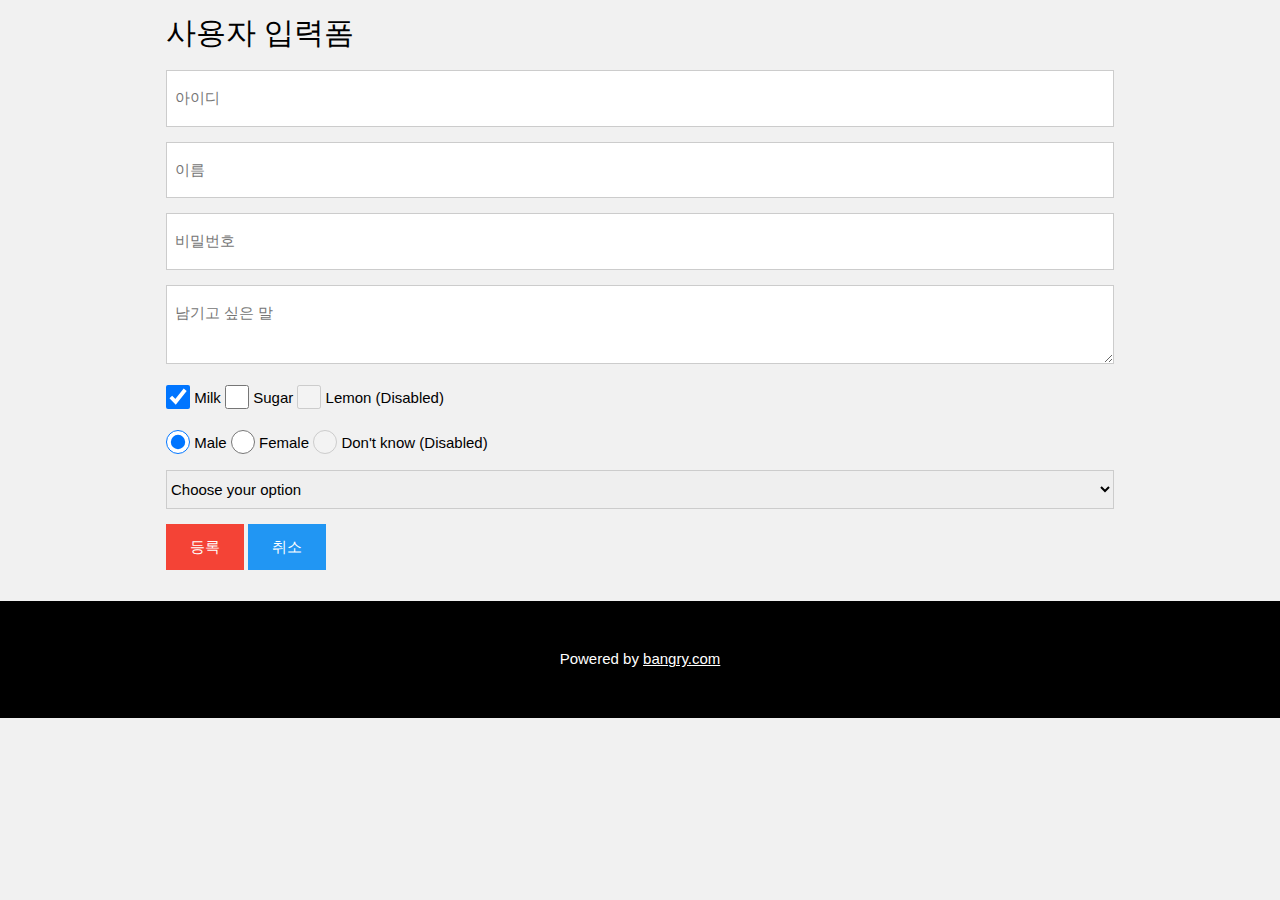
<file: WebContent/w3css_example/regis_form.html>
<!DOCTYPE html>
<html>
<head>
<title>W3.CSS 연습</title>
<meta charset="utf-8">
<meta name="viewport" content="width=device-width, initial-scale=1">
<link rel="stylesheet" href="https://www.w3schools.com/w3css/4/w3.css">
</head>
<body class="w3-light-grey">

  <!-- Page content -->
  <div class="w3-content">
    <div class="w3-container" id="contact">
      <h2>사용자 입력폼</h2>
      <form>
        <p>
          <input class="w3-input w3-padding-16 w3-border" type="text"
            placeholder="아이디" required name="id">
        </p>

        <p>
          <input class="w3-input w3-padding-16 w3-border" type="text"
            placeholder="이름" required name="name">
        </p>

        <p>
          <input class="w3-input w3-padding-16 w3-border"
            type="password" placeholder="비밀번호" required name="passwd">
        </p>

        <p>
          <textarea class="w3-input w3-padding-16 w3-border"
            placeholder="남기고 싶은 말" name="message"></textarea>
        </p>

        <p>
          <input class="w3-check" type="checkbox" checked="checked">
          <label>Milk</label> <input class="w3-check" type="checkbox">
          <label>Sugar</label> <input class="w3-check" type="checkbox"
            disabled> <label>Lemon (Disabled)</label>
        </p>

        <p>
          <input class="w3-radio" type="radio" name="gender"
            value="male" checked> <label>Male</label> <input
            class="w3-radio" type="radio" name="gender" value="female">
          <label>Female</label> <input class="w3-radio" type="radio"
            name="gender" value="" disabled> <label>Don't
            know (Disabled)</label>
        </p>

        <p>
          <select class="w3-select w3-border" name="option">
            <option value="" disabled selected>Choose your
              option</option>
            <option value="1">Option 1</option>
            <option value="2">Option 2</option>
            <option value="3">Option 3</option>
          </select>
        </p>

        <p>
          <button class="w3-button w3-red w3-padding-large"
            type="submit">등록</button>
          <button class="w3-button w3-blue w3-padding-large"
            type="reset">취소</button>
        </p>
      </form>
    </div>

  </div>

  <footer class="w3-padding-32 w3-black w3-center w3-margin-top">
    <p>
      Powered by <a href="http://edu.kosta.or.kr" target="_blank"
        class="w3-hover-text-green">bangry.com</a>
    </p>
  </footer>

</body>
</html>
</file>
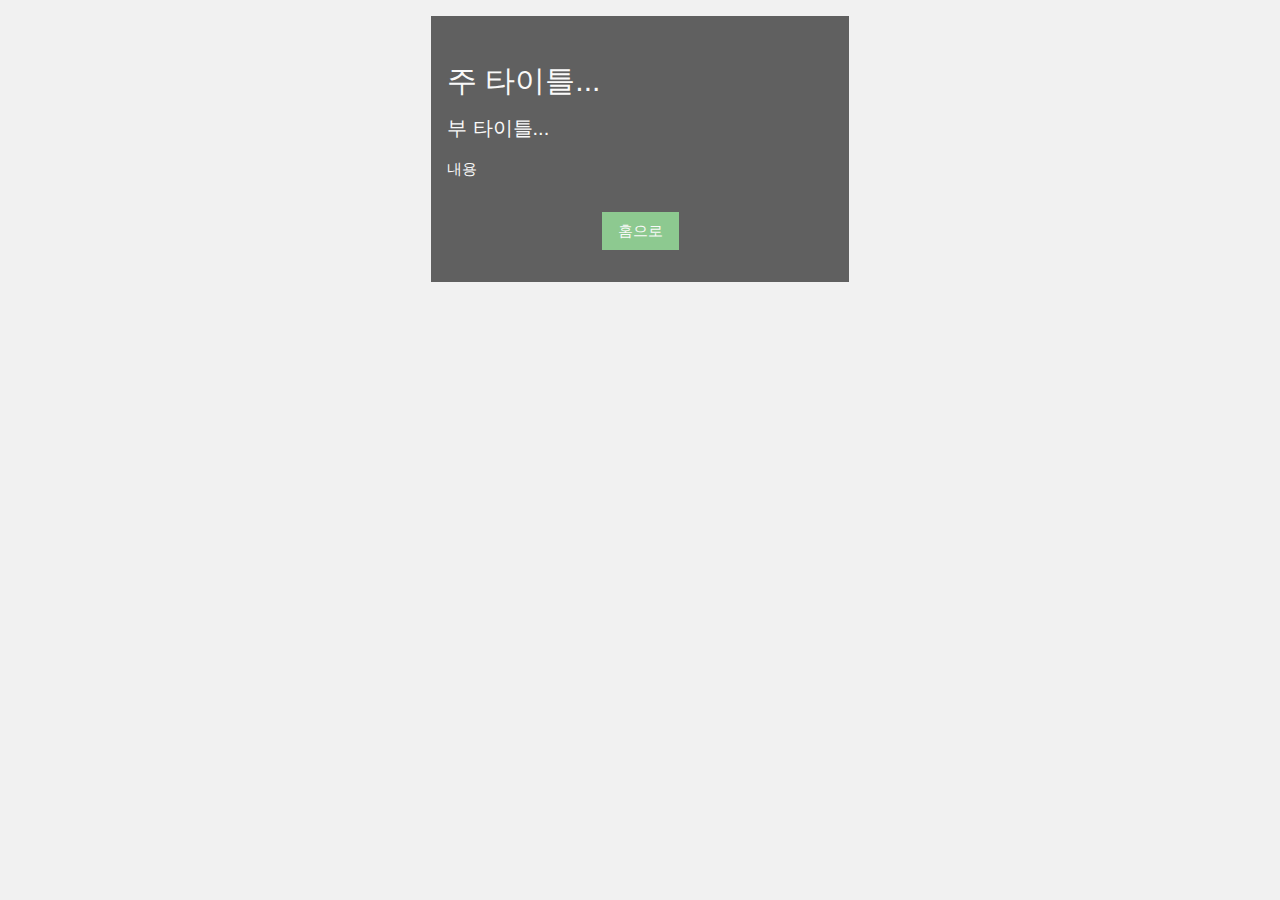
<file: WebContent/w3css_example/regist_result.html>
<!DOCTYPE html>
<html>
<head>
<title>W3.CSS 연습</title>
<meta charset="utf-8">
<meta name="viewport" content="width=device-width, initial-scale=1">
<link rel="stylesheet" href="https://www.w3schools.com/w3css/4/w3.css">
</head>
<body class="w3-light-grey">

  <!-- Page content -->
  <div class="w3-content" style="width: 450px;">
    <div
      class="w3-container w3-padding-32 w3-margin w3-black w3-opacity">
      <h2>주 타이틀...</h2>
      <h4>부 타이틀...</h4>
      <p>내용</p>
      <div class="w3-center"><button class="w3-button w3-green w3-margin-top">홈으로</button></div>
    </div>
  </div>

</body>
</html>
</file>
